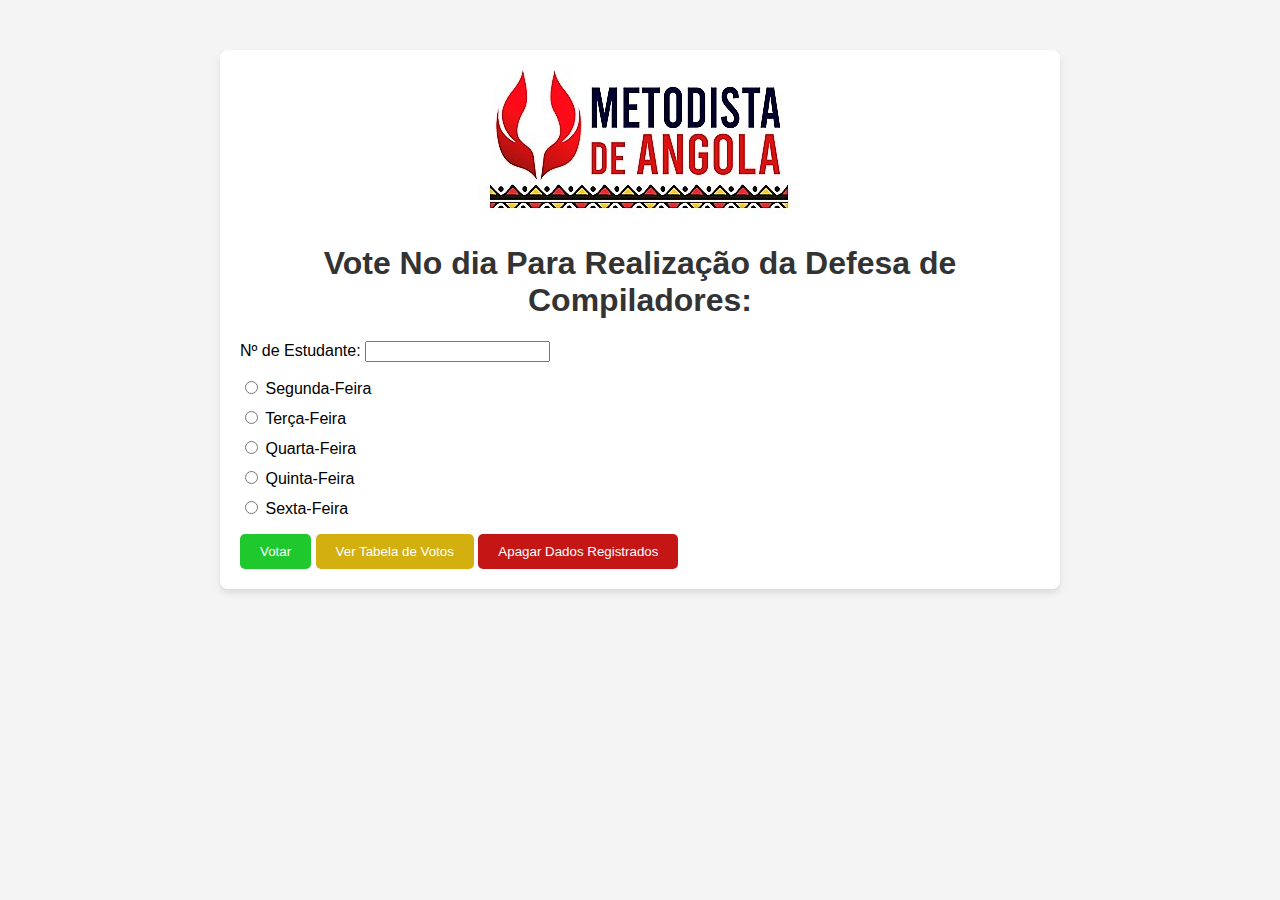
<file: index.html>
<!DOCTYPE html>
<html lang="pt-br">

<head>
    <meta charset="UTF-8">
    <meta name="viewport" content="width=device-width, initial-scale=1.0">
    <title>Aplicativo de Votação em Grupo</title>
    <link rel="stylesheet" href="css/css.css">
</head>

<body>
    <div class="container">
        <div class="logo">
            <img src="img/logo.jpg" alt="logo">
        </div>
        <h1>Vote No dia Para Realização da Defesa de Compiladores: </h1>
        <form id="formulario-votacao">
            <label for="numEstudante">Nº de Estudante:</label>
            <input type="number" id="numEstudante" name="numEstudante">
            <ul class="opcoes">
                <li class="opcao">
                    <input type="radio" id="opcao1" name="destino" value="Segunda-Feira">
                    <label for="opcao1">Segunda-Feira</label>
                </li>
                <li class="opcao">
                    <input type="radio" id="opcao2" name="destino" value="Terca-Feira">
                    <label for="opcao2">Terça-Feira</label>
                </li>
                <li class="opcao">
                    <input type="radio" id="opcao3" name="destino" value="Quarta-Feira">
                    <label for="opcao3">Quarta-Feira</label>
                </li>
                <li class="opcao">
                    <input type="radio" id="opcao4" name="destino" value="Quinta-Feira">
                    <label for="opcao3">Quinta-Feira</label>
                </li>
                <li class="opcao">
                    <input type="radio" id="opcao5" name="destino" value="Sexta-Feira">
                    <label for="opcao3">Sexta-Feira</label>
                </li>
            </ul>
            <button type="button" class="btn-votar" onclick="votar()">Votar</button>
            <button type="button" class="btn-ver-tabela" onclick="verTabela()">Ver Tabela de Votos</button>
            <button type="button" class="btn-limpar-dados" onclick="limparDados()">Apagar Dados Registrados</button>
        </form>
        <div id="resultados-votacao" style="display: none;">
            <h2>Resultados da Votação:</h2>
            <p id="voto-atual"></p>
            <p><strong>Número de Votos:</strong></p>
            <ul id="contagem-votos">
                <li>Segunda-Feira : <span id="contagem-segunda">0</span></li>
                <li>Terça-Feira: <span id="contagem-terca">0</span></li>
                <li>Quarta-Feira: <span id="contagem-quarta">0</span></li>
                <li>Quinta-Feira: <span id="contagem-quinta">0</span></li>
                <li>Sexta-Feira <span id="contagem-sexta">0</span></li>
            </ul>
            <table id="tabela-votos">
                <thead>
                    <tr>
                        <th>Nome</th>
                        <th>Destino Votado</th>
                    </tr>
                </thead>
                <tbody>
                </tbody>
            </table>
            <button class="btn-ver-tabela" type="button" onclick="voltar()">Voltar</button>
        </div>
    </div>

    <script src="js/js.js"></script>
</body>

</html>
</file>
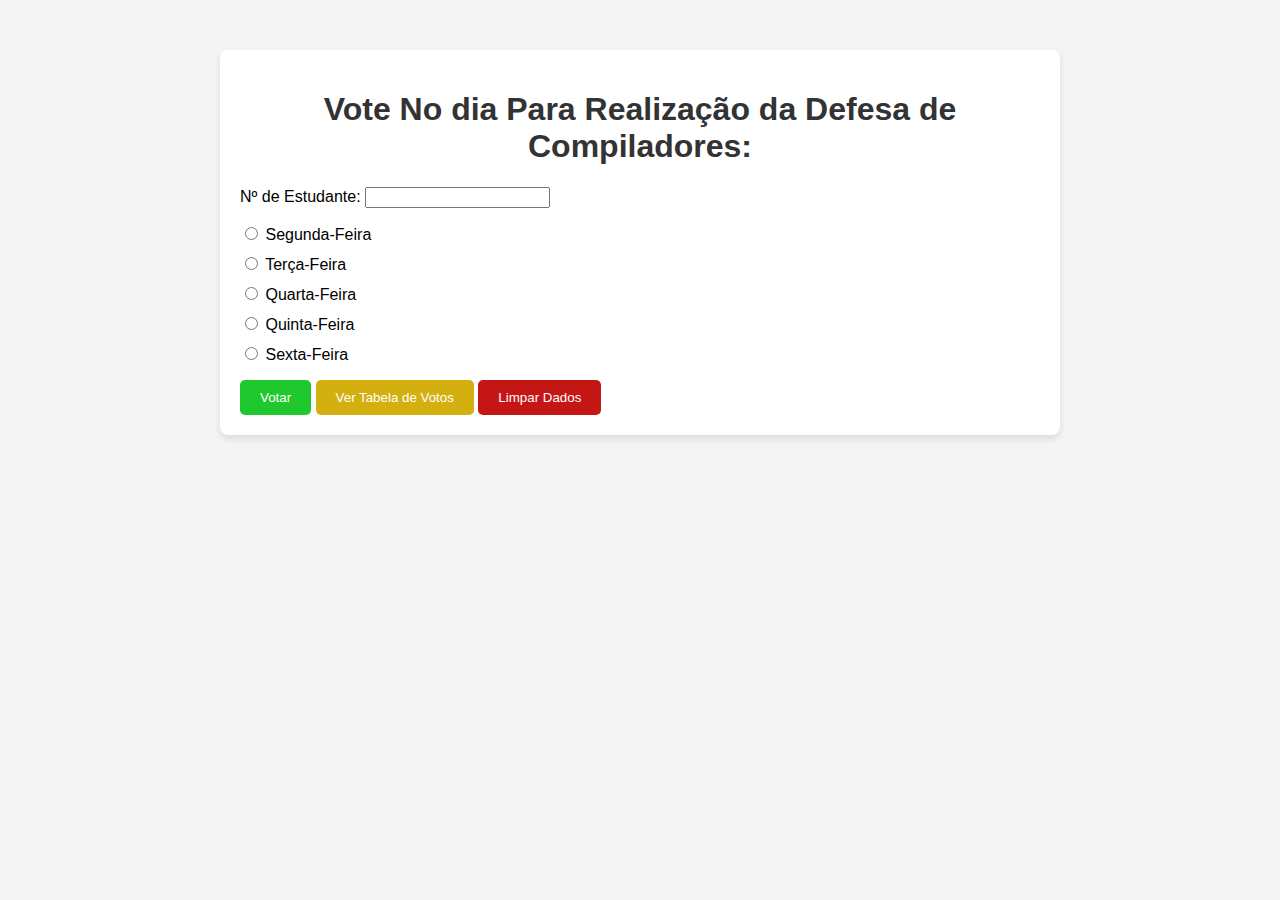
<file: SCAD.html>
<!DOCTYPE html>
<html lang="pt-br">

<head>
    <meta charset="UTF-8">
    <meta name="viewport" content="width=device-width, initial-scale=1.0">
    <title>Aplicativo de Votação em Grupo</title>
    <style>
        /* Estilos CSS permanecem os mesmos */
        body {
            font-family: Arial, sans-serif;
            margin: 0;
            padding: 0;
            background-color: #f4f4f4;
        }

        .container {
            max-width: 800px;
            margin: 50px auto;
            padding: 20px;
            background-color: #fff;
            border-radius: 8px;
            box-shadow: 0 4px 7px rgba(0, 0, 0, 0.1);
        }

        h1 {
            text-align: center;
            color: #333;
        }

        .opcoes {
            list-style: none;
            padding: 0;
        }

        .opcao {
            margin-bottom: 10px;
        }

        .option label {
            display: block;
            margin-bottom: 5px;
            font-weight: bold;
        }

        .option input[type="radio"] {
            margin-right: 5px;
        }

        .btn-votar {
            background-color: #1fc92d;
            color: #fff;
            border: none;
            padding: 10px 20px;
            border-radius: 5px;
            cursor: pointer;
            transition: background-color 0.3s ease;
        }

        .btn-votar:hover {
            background-color: #0d5313;
        }

        .btn-ver-tabela {
            background-color: #d3af10;
            color: #fff;
            border: none;
            padding: 10px 20px;
            border-radius: 5px;
            cursor: pointer;
            transition: background-color 0.3s ease;
        }

        .btn-ver-tabela:hover {
            background-color: #66560c;
        }

        .btn-limpar-dados {
            background-color: #c51616;
            color: #fff;
            border: none;
            padding: 10px 20px;
            border-radius: 5px;
            cursor: pointer;
            transition: background-color 0.3s ease;
        }

        .btn-limpar-dados:hover {
            background-color: #4b0909e7;
        }

        table {
            width: 100%;
            border-collapse: collapse;
            margin-top: 20px;
        }

        th,
        td {
            padding: 8px;
            text-align: left;
            border-bottom: 1px solid #ddd;
        }
    </style>
</head>

<body>
    <div class="container">
        <h1>Vote No dia Para Realização da Defesa de Compiladores: </h1>
        <form id="formulario-votacao">
            <label for="numEstudante">Nº de Estudante:</label>
            <input type="number" id="numEstudante" name="numEstudante">
            <ul class="opcoes">
                <li class="opcao">
                    <input type="radio" id="opcao1" name="destino" value="Segunda-Feira">
                    <label for="opcao1">Segunda-Feira</label>
                </li>
                <li class="opcao">
                    <input type="radio" id="opcao2" name="destino" value="Terca-Feira">
                    <label for="opcao2">Terça-Feira</label>
                </li>
                <li class="opcao">
                    <input type="radio" id="opcao3" name="destino" value="Quarta-Feira">
                    <label for="opcao3">Quarta-Feira</label>
                </li>
                <li class="opcao">
                    <input type="radio" id="opcao4" name="destino" value="Quinta-Feira">
                    <label for="opcao3">Quinta-Feira</label>
                </li>
                <li class="opcao">
                    <input type="radio" id="opcao5" name="destino" value="Sexta-Feira">
                    <label for="opcao3">Sexta-Feira</label>
                </li>
            </ul>
            <button type="button" class="btn-votar" onclick="votar()">Votar</button>
            <button type="button" class="btn-ver-tabela" onclick="verTabela()">Ver Tabela de Votos</button>
            <button type="button" class="btn-limpar-dados" onclick="limparDados()">Limpar Dados</button>
        </form>
        <div id="resultados-votacao" style="display: none;">
            <h2>Resultados da Votação:</h2>
            <p id="voto-atual"></p>
            <p><strong>Número de Votos:</strong></p>
            <ul id="contagem-votos">
                <li>Segunda-Feira : <span id="contagem-segunda">0</span></li>
                <li>Terça-Feira: <span id="contagem-terca">0</span></li>
                <li>Quarta-Feira: <span id="contagem-quarta">0</span></li>
                <li>Quinta-Feira: <span id="contagem-quinta">0</span></li>
                <li>Sexta-Feira <span id="contagem-sexta">0</span></li>
            </ul>
            <table id="tabela-votos">
                <thead>
                    <tr>
                        <th>Nome</th>
                        <th>Destino Votado</th>
                    </tr>
                </thead>
                <tbody>
                </tbody>
            </table>
            <button class="btn-ver-tabela" type="button" onclick="voltar()">Voltar</button>
        </div>
    </div>

    <script>
        var votos = JSON.parse(localStorage.getItem('votos')) || {
            "Segunda-Feira": [],
            "Terca-Feira": [],
            "Quarta-Feira": [],
            "Quinta-Feira": [],
            "Sexta-Feira": []
        };

        function votar() {
            var opcaoSelecionada = document.querySelector('input[name="destino"]:checked');
            var numEstudante = document.getElementById('numEstudante').value.trim();

            if (!numEstudante) {
                alert("Por favor, digite seu nome antes de votar.");
                return;
            }

            if (!opcaoSelecionada) {
                alert("Por favor, selecione uma opção antes de votar.");
                return;
            }

            var destino = opcaoSelecionada.value;

            for (var key in votos) {
                if (votos[key].includes(numEstudante)) {
                    alert("Você já votou. Não é possível votar mais de uma vez.");
                    return;
                }
            }

            votos[destino].push(numEstudante);

            document.getElementById('voto-atual').innerText = `${numEstudante} votou em ${destino}`;

            atualizarContagemVotos();
            atualizarTabelaVotos();
            mostrarResultados();

            localStorage.setItem('votos', JSON.stringify(votos));
        }

        function atualizarContagemVotos() {
            var contagemSegunda = votos["Segunda-Feira"].length;
            var contagemTerca = votos["Terca-Feira"].length;
            var contagemQuarta = votos["Quarta-Feira"].length;
            var contagemQuinta = votos["Quinta-Feira"].length;
            var contagemSexta = votos["Sexta-Feira"].length;

            document.getElementById('contagem-segunda').innerText = contagemSegunda;
            document.getElementById('contagem-terca').innerText = contagemTerca;
            document.getElementById('contagem-quarta').innerText = contagemQuarta;
            document.getElementById('contagem-quinta').innerText = contagemQuinta;
            document.getElementById('contagem-sexta').innerText = contagemSexta;
        }

        function atualizarTabelaVotos() {
            var corpoTabela = document.querySelector('#tabela-votos tbody');
            corpoTabela.innerHTML = '';

            for (var destino in votos) {
                votos[destino].forEach(function (numEstudante) {
                    var linha = corpoTabela.insertRow();
                    var celulaNome = linha.insertCell(0);
                    var celulaDestino = linha.insertCell(1);
                    celulaNome.textContent = numEstudante;
                    celulaDestino.textContent = destino;
                });
            }
        }

        function mostrarResultados() {
            document.getElementById('formulario-votacao').style.display = 'none';
            document.getElementById('resultados-votacao').style.display = 'block';
        }

        function verTabela() {
            document.getElementById('formulario-votacao').style.display = 'none';
            document.getElementById('resultados-votacao').style.display = 'block';
        }

        function limparDados() {
            localStorage.removeItem('votos');
            window.location.reload();
        }

        function voltar() {
            document.getElementById('formulario-votacao').style.display = 'block';
            document.getElementById('resultados-votacao').style.display = 'none';
        }

        document.getElementById('numEstudante').value = localStorage.getItem("numEstudante");
        atualizarContagemVotos();
    </script>
</body>

</html>
</file>
<file: css/css.css>
/* Estilos CSS permanecem os mesmos */
       body {
        font-family: Arial, sans-serif;
        margin: 0;
        padding: 0;
        background-color: #f4f4f4;
    }

    .container {
        max-width: 800px;
        margin: 50px auto;
        padding: 20px;
        background-color: #fff;
        border-radius: 8px;
        box-shadow: 0 4px 7px rgba(0, 0, 0, 0.1);
    }
    
    h1 {
        text-align: center;
        color: #333;
    }

    .opcoes {
        list-style: none;
        padding: 0;
    }

    .opcao {
        margin-bottom: 10px;
    }

    .option label {
        display: block;
        margin-bottom: 5px;
        font-weight: bold;
    }

    .option input[type="radio"] {
        margin-right: 5px;
    }

    .btn-votar {
        background-color: #1fc92d;
        color: #fff;
        border: none;
        padding: 10px 20px;
        border-radius: 5px;
        cursor: pointer;
        transition: background-color 0.3s ease;
    }

    .btn-votar:hover {
        background-color: #0d5313;
    }

    .btn-ver-tabela {
        background-color: #d3af10;
        color: #fff;
        border: none;
        padding: 10px 20px;
        border-radius: 5px;
        cursor: pointer;
        transition: background-color 0.3s ease;
    }

    .btn-ver-tabela:hover {
        background-color: #66560c;
    }

    .btn-limpar-dados {
        background-color: #c51616;
        color: #fff;
        border: none;
        padding: 10px 20px;
        border-radius: 5px;
        cursor: pointer;
        transition: background-color 0.3s ease;
    }

    .btn-limpar-dados:hover {
        background-color: #4b0909e7;
    }

    table {
        width: 100%;
        border-collapse: collapse;
        margin-top: 20px;
    }

    th,
    td {
        padding: 8px;
        text-align: left;
        border-bottom: 1px solid #ddd;
    }

    .logo {
        text-align: center;
        width: auto;
        height: auto;
    }
</file>
